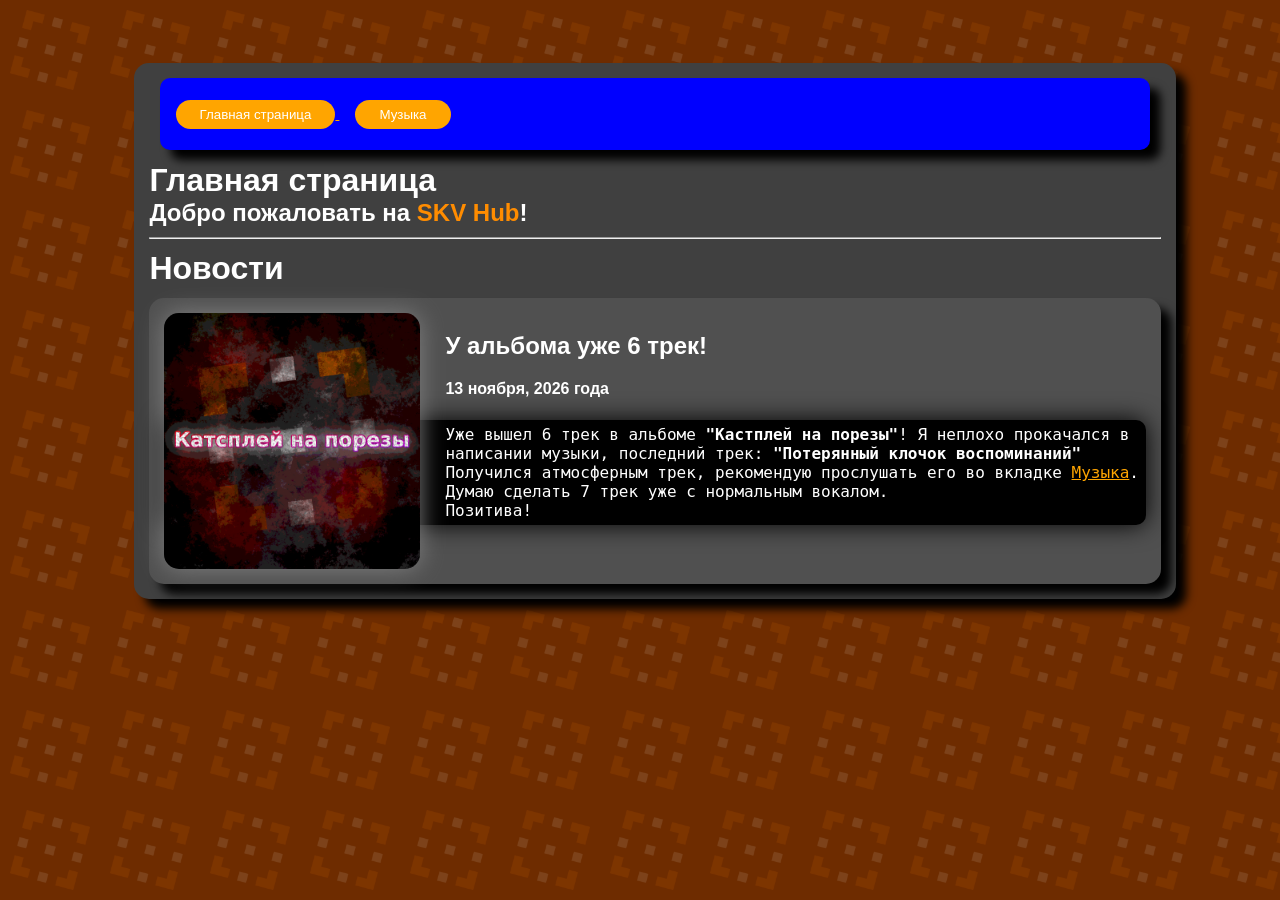
<file: index.html>
<html>
    <head>
        <title>Главная страница</title>
        <link rel="stylesheet" href="style.css">
    </head>
    <body>
        <div class="mainbox">
            <div class="upbox" style="background-color: blue;">
                <a href="index.html">
                    <button class="upbuttons">Главная страница</button>
                </a>
                <a href="music.html">
                    <button class="upbuttons">Музыка</button>
                </a>
            </div>
            <h1>Главная страница</h1>
            <h2>Добро пожаловать на <span style="color: darkorange">SKV Hub</span>!</h2>
            <hr>
            <h1>Новости</h1>
            <div class="pofigbox">
                <img src="img/kats_na_pores.png" alt="", width="256">
                <div class="textblock">
                    <h2>У альбома уже 6 трек!</h2>
                    <h4>13 ноября, 2026 года</h4>
                    <p>Уже вышел 6 трек в альбоме <b>"Кастплей на порезы"</b>! Я неплохо прокачался в написании музыки, последний трек: <b>"Потерянный клочок воспоминаний"</b><br>Получился атмосферным трек, рекомендую прослушать его во вкладке <a href="music.html">Музыка</a>. Думаю сделать 7 трек уже с нормальным вокалом.<br>Позитива!</p>  
                </div>
            </div>
        </div>
    </body>
</html>
</file>
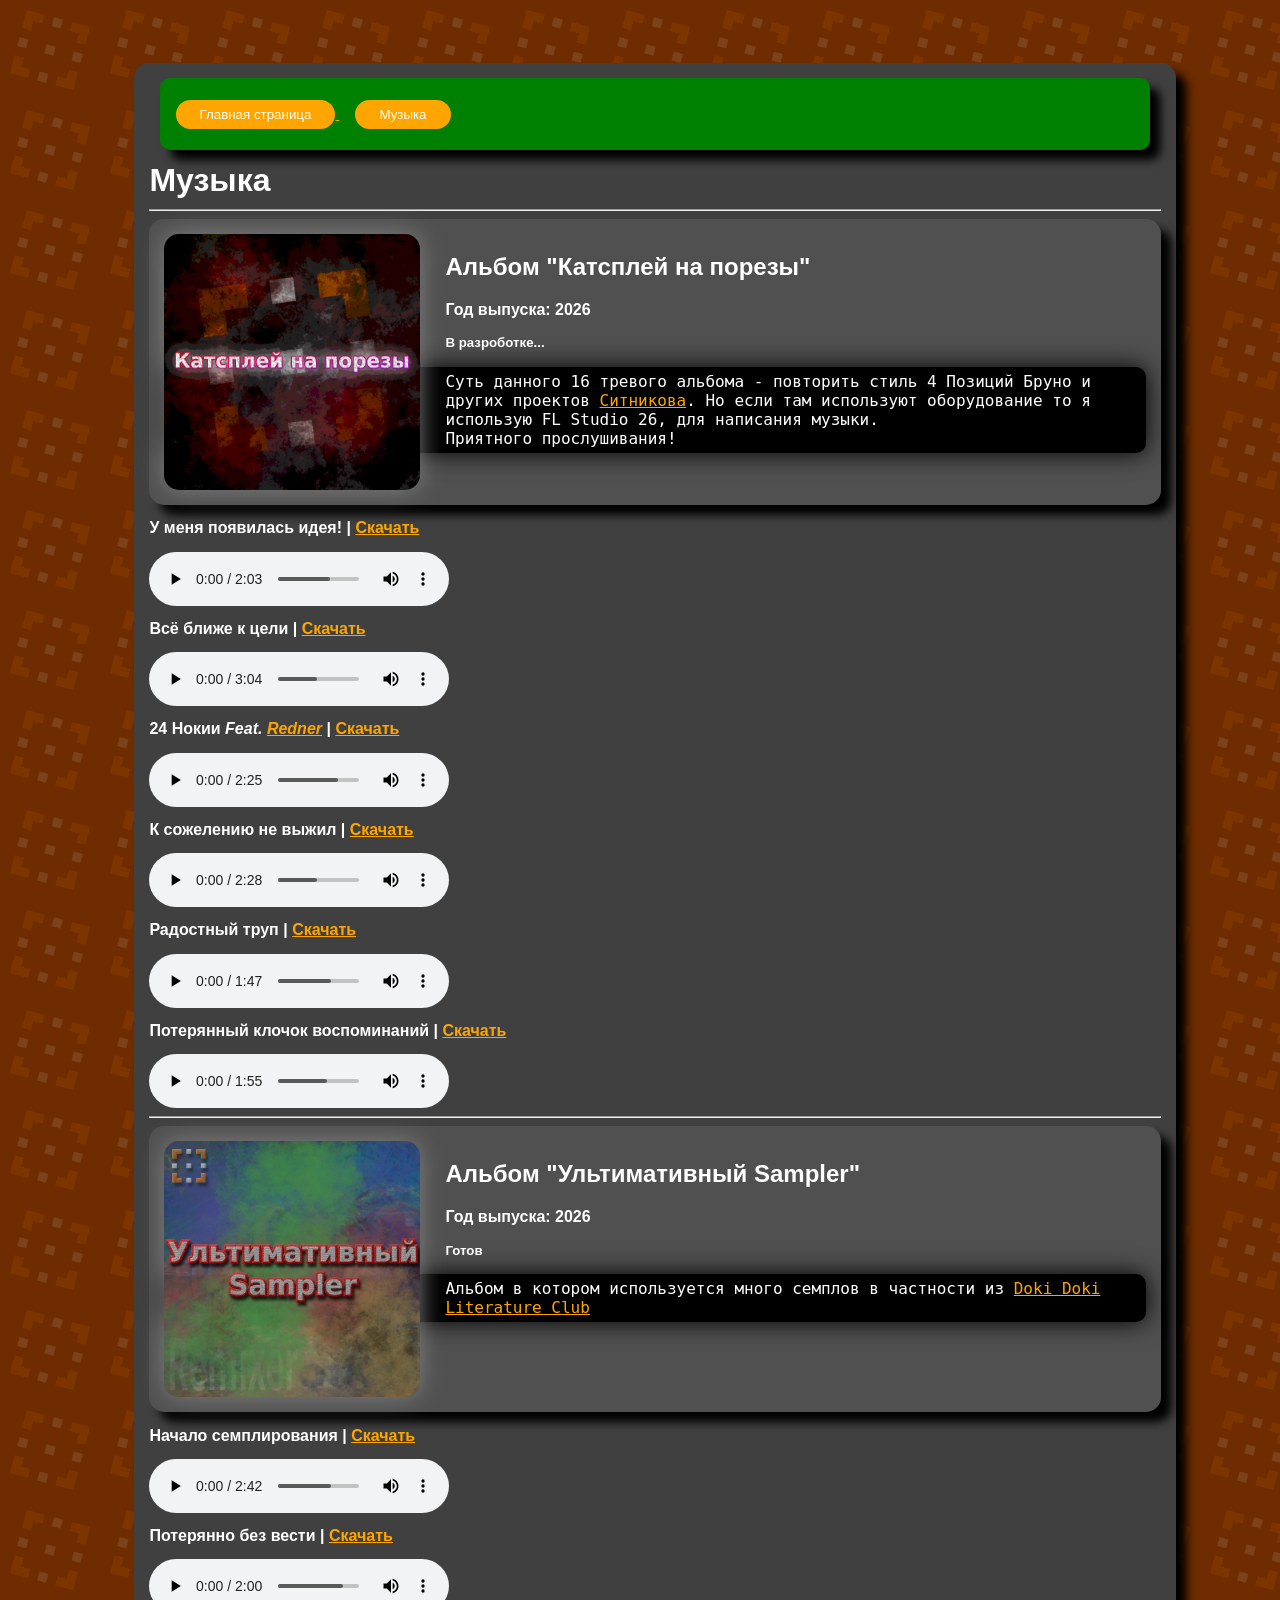
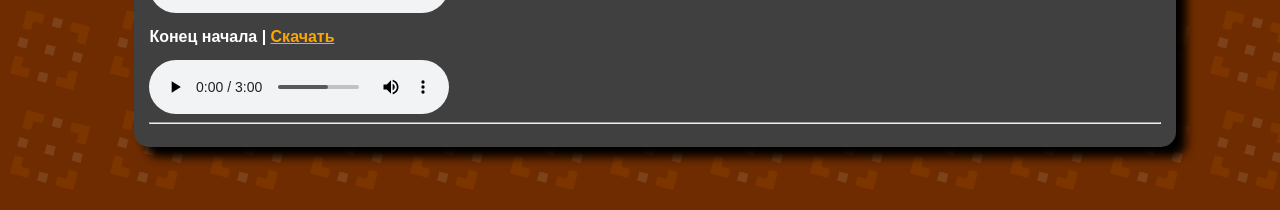
<file: music.html>
<html>
    <head>
        <title>Музыка</title>
        <link rel="stylesheet" href="style.css">
    </head>
    <body>
        <div class="mainbox">
            <div class="upbox" style="background-color: green;">
                <a href="index.html">
                    <button class="upbuttons">Главная страница</button>
                </a>
                <a href="music.html">
                    <button class="upbuttons">Музыка</button>
                </a>
            </div>
            <h1>Музыка</h1>
            <hr>

            <div class="pofigbox">
                <img src="img/kats_na_pores.png" alt="", width="256">
                <div class="textblock">
                    <h2>Альбом <b>"Катсплей на порезы"</b></h2>
                    <h4>Год выпуска: 2026</h4>
                    <h5>В разроботке...</h5>
                    <p>Суть данного 16 тревого альбома - повторить стиль 4 Позиций Бруно и других проектов <a href="https://genius.com/artists/Aleksandr-sitnikov-rus", target="_blank">Ситникова</a>. Но если там используют оборудование то я использую FL Studio 26, для написания музыки.<br>Приятного прослушивания!</p>  
                </div>
            </div>

            <h4>У меня появилась идея! | <a href="aud/1/1.mp3" download="CubeRUB - У меня появилась идея! - Катсплей на порезы">Скачать</a></h4>
            <audio src="aud/1/1.mp3" controls></audio>
            
            <h4>Всё ближе к цели | <a href="aud/1/2.mp3" download="CubeRUB - Всё ближе к цели - Катсплей на порезы">Скачать</a></h4>
            <audio src="aud/1/2.mp3" controls></audio>
            
            <h4>24 Нокии <i>Feat. <a href="https://www.youtube.com/@SKVandRednerChannel", target="_blank">Redner</a></i> | <a href="aud/1/3.mp3" download="CubeRUB - 24 Нокии (Feat. Redner) - Катсплей на порезы">Скачать</a></h4>
            <audio src="aud/1/3.mp3" controls></audio>
            
            <h4>К сожелению не выжил | <a href="aud/1/4.mp3" download="CubeRUB - К сожелению не выжил - Катсплей на порезы">Скачать</a></h4>
            <audio src="aud/1/4.mp3" controls></audio>
            
            <h4>Радостный труп | <a href="aud/1/5.mp3" download="CubeRUB - Радостный труп - Катсплей на порезы">Скачать</a></h4>
            <audio src="aud/1/5.mp3" controls></audio>

            <h4>Потерянный клочок воспоминаний | <a href="aud/1/6.mp3" download="CubeRUB - Потерянный клочок воспоминаний - Катсплей на порезы">Скачать</a></h4>
            <audio src="aud/1/6.mp3" controls></audio>
            
            <hr>

            <div class="pofigbox">
                <img src="img/yltimat_sampler.png" alt="", width="256">
                <div class="textblock">
                    <h2>Альбом <b>"Ультимативный Sampler"</b></h2>
                    <h4>Год выпуска: 2026</h4>
                    <h5>Готов</h5>
                    <p>Альбом в котором используется много семплов в частности из <a href="https://ddlc.moe/">Doki Doki Literature Club</a></p>  
                </div>
            </div>
            
            <h4>Начало семплирования | <a href="aud/2/1.mp3" download="CubeRUB - Начало семплирования - Ультимативный Sampler">Скачать</a></h4>
            <audio src="aud/2/1.mp3" controls></audio>

            <h4>Потерянно без вести | <a href="aud/2/2.mp3" download="CubeRUB - Потерянно без вести - Ультимативный Sampler">Скачать</a></h4>
            <audio src="aud/2/2.mp3" controls></audio>

            <h4>Конец начала | <a href="aud/2/3.mp3" download="CubeRUB - Конец начала - Ультимативный Sampler">Скачать</a></h4>
            <audio src="aud/2/3.mp3" controls></audio>

            <hr>
        </div>
    </body>
</html>
</file>
<file: style.css>
body {
    background-repeat: repeat;
    background-image: url("img/Tile.png");
    background-size: 100px;
}
.mainbox {
    border-radius: 15px;
    background-color: rgb(64 64 64 / 255);
    box-shadow: 1cap 10px 10px black;
    width: 80%;
    padding: 15px;
    margin-top: 5%;
    margin-bottom: 5%;
    margin-left: 10%;
    text-align: left;

}
.upbox {
    border-radius: 10px;
    background-color: darkblue;
    box-shadow: 1cap 10px 10px black;
    width: 98%;
    height: 72px;
    margin-left: 1%;
    text-align: left;
    align-content: center;
    line-height: 64px;
    column-count: 64px;
}
.pofigbox {
    background-color: rgb(80, 80, 80);
    padding: 15px;
    border-radius: 15px;
    box-shadow: 1cap 10px 10px black;
}
.pofigbox img{
    float: left;
    border-radius: 15px;
    margin-right: 25px;
    box-shadow: 0 0px 25px gray;
}
.textblock {
    display: block;
}
.textblock h2 {
    line-height: 25px;
}
.textblock h4 {
    line-height: 20px;
}
.textblock p {
    font-family: 'DeJavu Sans Mono';
    color: white;
    padding: 5px;
    background-color: black;
    border-radius: 10px;
    box-shadow: 0 0px 25px black;
}
a {
    color: orange;
    background-color: transparent;
    transition: ease 0.15s;
}
a:hover {
    color: white;
    background-color: transparent;
}
.textblock a:active {
    color: darkorange;
    background-color: transparent;
}
.pofigbox::after{
    content: "";
    display: table;
    clear: both;
}
.upbuttons {
    border-radius: 25px;
    height: 40%;
    padding-right: 24px;
    padding-left: 24px;
    margin-left: 16px;
    color: white;
    background-color: orange;
    border-width: 0px;
    transition: ease 0.15s;
}
.upbuttons:hover {
    color: black;
    background-color: white;
    cursor: pointer;
}
.upbuttons:active {
    background-color: orange;
    color: white;
}
h1 {
    color: white;
    font-family: 'Segoe UI', Tahoma, Geneva, Verdana, sans-serif;
    line-height: 16px;
}
h2 {
    color: white;
    font-family: 'Segoe UI', Tahoma, Geneva, Verdana, sans-serif;
    line-height: 8px;
}
h3 {
    color: white;
    font-family: 'Segoe UI', Tahoma, Geneva, Verdana, sans-serif;
    line-height: 6px;
}
h4 {
    color: white;
    font-family: 'Segoe UI', Tahoma, Geneva, Verdana, sans-serif;
    line-height: 4px;
}
h5 {
    color: white;
    font-family: 'Segoe UI', Tahoma, Geneva, Verdana, sans-serif;
    line-height: 2px;
}
</file>
